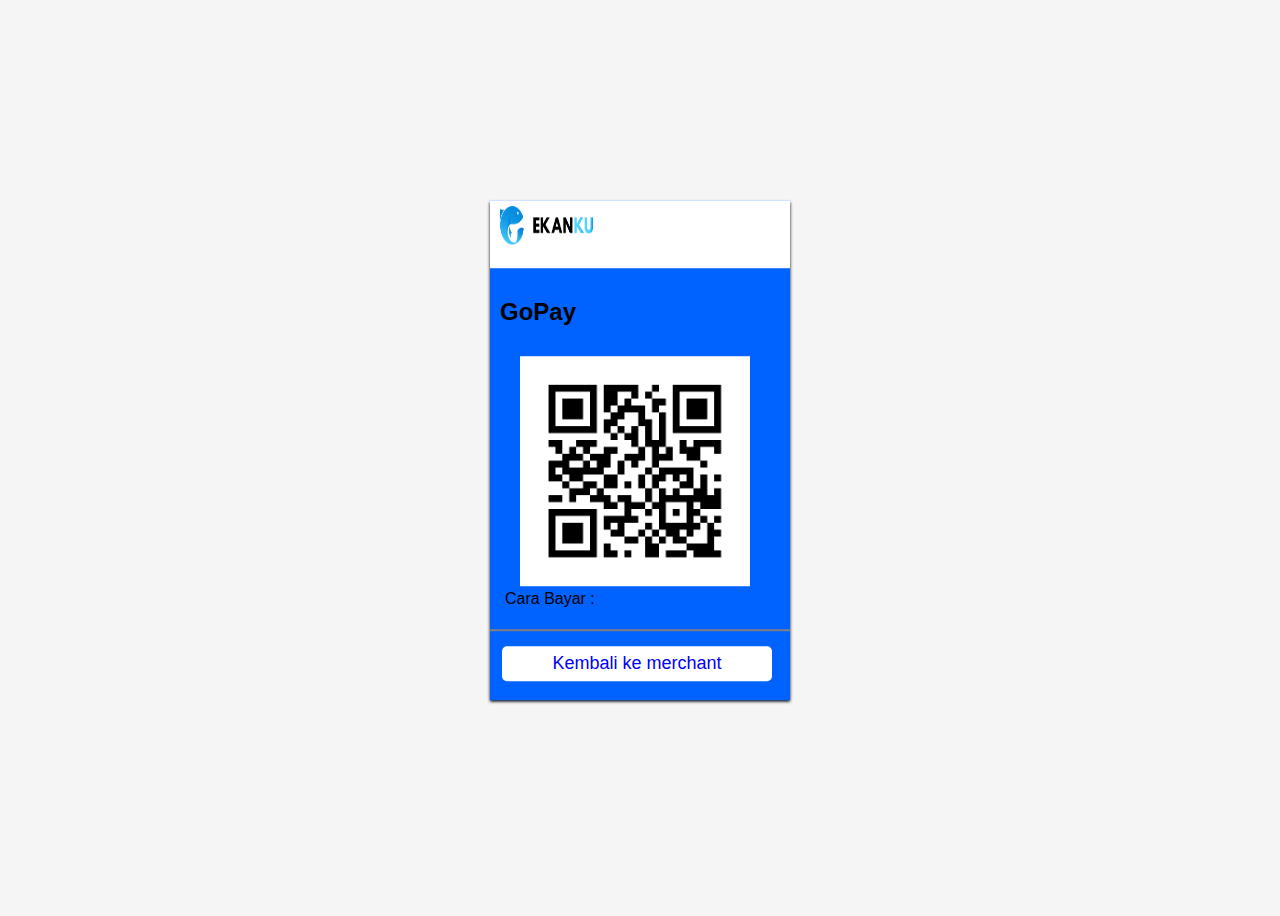
<file: teman buat/Interface Pembayaran/Halaman Pembayaran/index.html>
<!DOCTYPE HTML>
<html>
    <head>
        <title>
            E-KanKu Sistem Pembayaran
        </title>
        <link rel="stylesheet" href="style.css">
    </head>
    <body>
       
       
        <div class="container">
        <div class="header">
            <img src="Logo.png" alt="">
        </div>
            <h2>GoPay</h2>
                <div class="isi">
                    <img src="qrcode.png" alt="">
                </div>
            <form>
                <label>Cara Bayar :</label><br>
                <input>
            </form>
            <button type="button">Kembali ke merchant</button>
            <h3></h3>
        </div>
    </body>
</html>
</file>
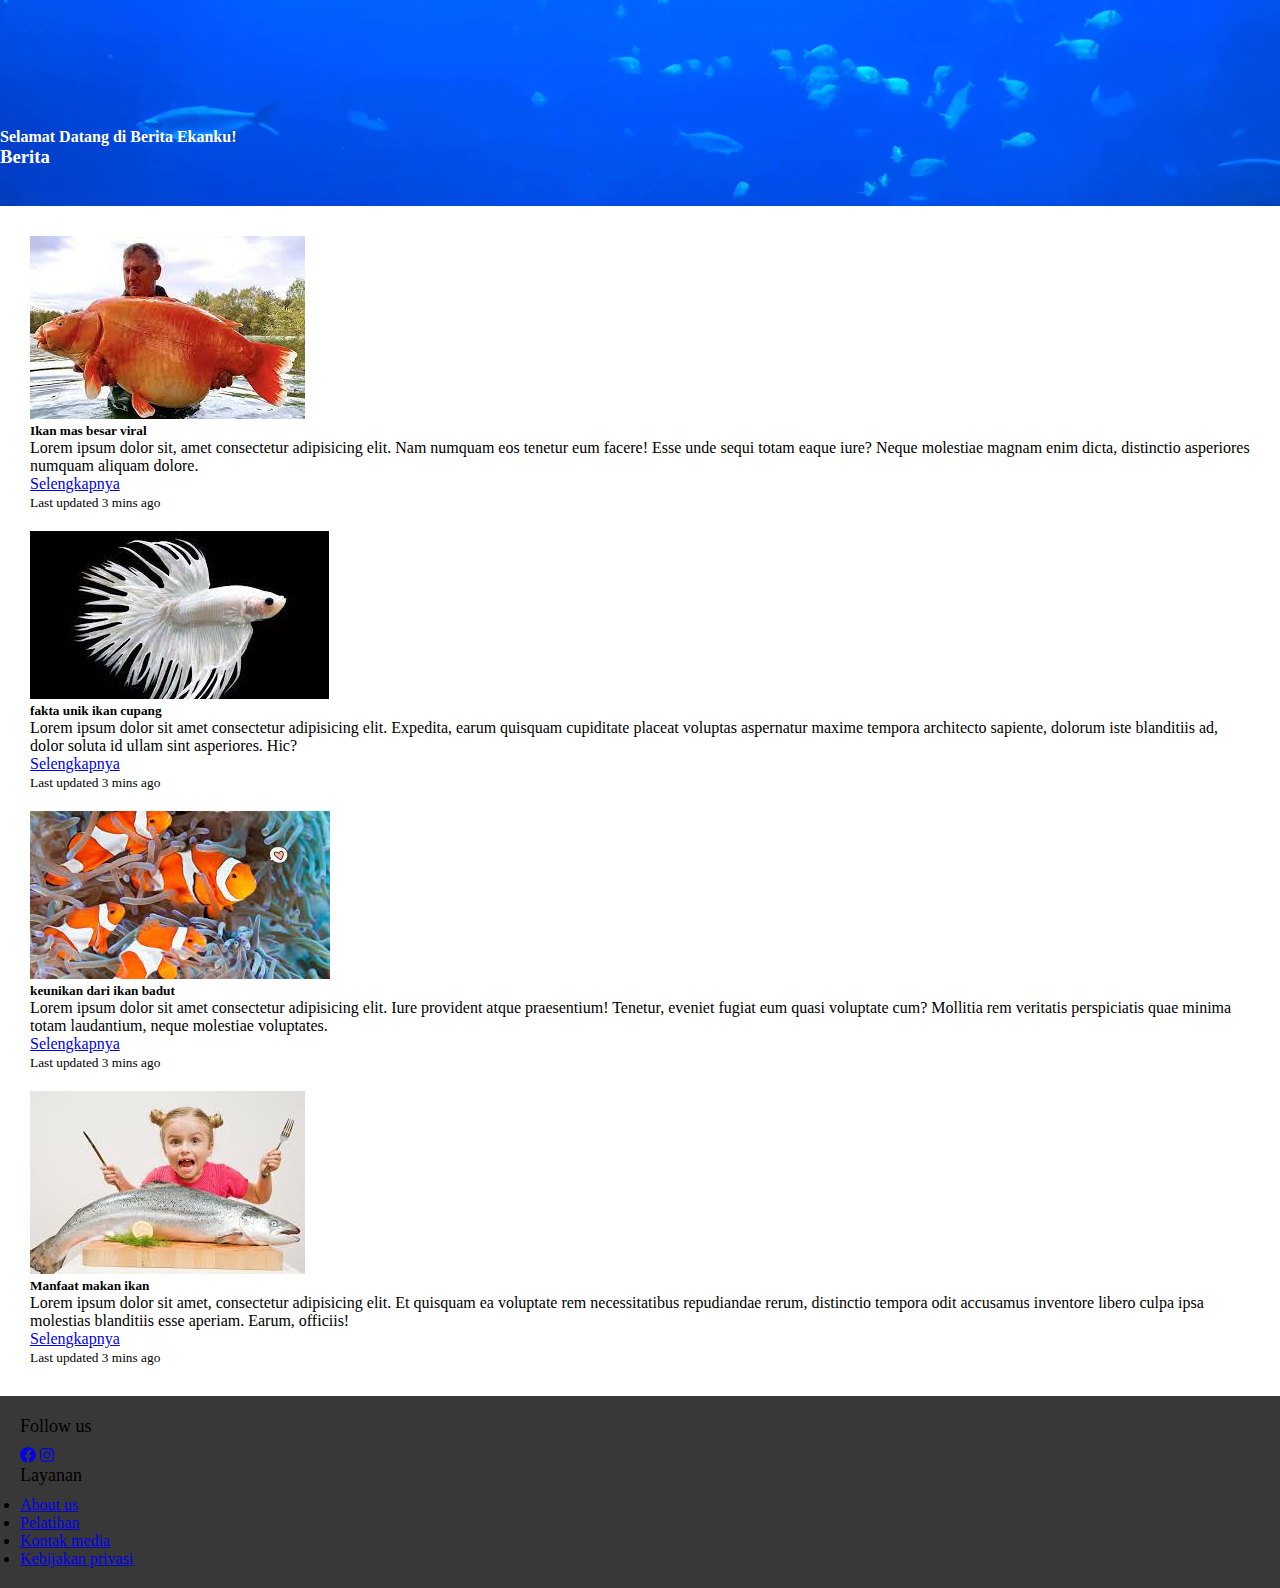
<file: teman buat/Manik/Berita/index.html>
<!DOCTYPE html>
<html lang="en">
  <head>
    <meta charset="utf-8" />
    <meta name="viewport" content="width=device-width, initial-scale=1" />
    <title>Berita || Ekanku</title>

    <link href="https://cdn.jsdelivr.net/npm/bootstrap@5.3.0-alpha1/dist/css/bootstrap.min.css" rel="stylesheet" integrity="sha384-GLhlTQ8iRABdZLl6O3oVMWSktQOp6b7In1Zl3/Jr59b6EGGoI1aFkw7cmDA6j6gD" crossorigin="anonymous" />
    <!-- my css -->
    <link rel="stylesheet" href="style.css" />
    <!-- icon -->
    <script src="fontawesome-main/all.js"></script>
  </head>
  <body>
    <!-- navbar -->
    <!-- end navbar -->

    <!-- banner -->
    <div class="container-fluid banner">
      <div class="container text-center">
        <h4 class="display-6">Selamat Datang di Berita Ekanku!</h4>
        <h3 class="display-1">Berita</h3>
      </div>
    </div>
    <!-- end banner -->

    <!-- content -->
    <div class="container">
      <div class="row row-cols-1 row-cols-md-3 g-4">
        <div class="col">
          <div class="card">
            <img src="Images/ikanbesar.jpg" class="card-img-top" alt="..." />
            <div class="card-body">
              <h5 class="card-title">Ikan mas besar viral</h5>
              <p class="card-text">
                Lorem ipsum dolor sit, amet consectetur adipisicing elit. Nam numquam eos tenetur eum facere! Esse unde sequi totam eaque iure? Neque molestiae magnam enim dicta, distinctio asperiores numquam aliquam dolore.
              </p>
              <a href="beritaview.html">Selengkapnya</a>
            </div>
            <div class="card-footer">
              <small class="text-muted">Last updated 3 mins ago</small>
            </div>
          </div>
        </div>
        <div class="col">
          <div class="card">
            <img src="Images/ikanhias.jpg" class="card-img-top" alt="..." />
            <div class="card-body">
              <h5 class="card-title">fakta unik ikan cupang</h5>
              <p class="card-text">
                Lorem ipsum dolor sit amet consectetur adipisicing elit. Expedita, earum quisquam cupiditate placeat voluptas aspernatur maxime tempora architecto sapiente, dolorum iste blanditiis ad, dolor soluta id ullam sint asperiores.
                Hic?
              </p>
              <a href="beritaview.html">Selengkapnya</a>
            </div>
            <div class="card-footer">
              <small class="text-muted">Last updated 3 mins ago</small>
            </div>
          </div>
        </div>
        <div class="col">
          <div class="card">
            <img src="Images/ikannemu.jpg" class="card-img-top" alt="..." />
            <div class="card-body">
              <h5 class="card-title">keunikan dari ikan badut</h5>
              <p class="card-text">
                Lorem ipsum dolor sit amet consectetur adipisicing elit. Iure provident atque praesentium! Tenetur, eveniet fugiat eum quasi voluptate cum? Mollitia rem veritatis perspiciatis quae minima totam laudantium, neque molestiae
                voluptates.
              </p>
              <a href="beritaview.html">Selengkapnya</a>
            </div>

            <div class="card-footer">
              <small class="text-muted">Last updated 3 mins ago</small>
            </div>
          </div>
        </div>
        <div class="col">
          <div class="card">
            <img src="Images/makanikan.jpg" class="card-img-top" alt="..." />
            <div class="card-body">
              <h5 class="card-title">Manfaat makan ikan</h5>
              <p class="card-text">
                Lorem ipsum dolor sit amet, consectetur adipisicing elit. Et quisquam ea voluptate rem necessitatibus repudiandae rerum, distinctio tempora odit accusamus inventore libero culpa ipsa molestias blanditiis esse aperiam. Earum,
                officiis!
              </p>
              <a href="beritaview.html">Selengkapnya</a>
            </div>
            <div class="card-footer">
              <small class="text-muted">Last updated 3 mins ago</small>
            </div>
          </div>
        </div>
      </div>
    </div>
    <!-- end content -->

    <!-- footer -->

    <div class="footer text-light">
      <div class="row">
        <div class="footer-col">
          <h4>Follow us</h4>
          <div class="social-links">
            <a href="#"><i class="fab fa-facebook"></i></a>
            <a href="#"><i class="fab fa-instagram"></i></a>
          </div>
        </div>
        <div class="footer-col">
          <h4>Layanan</h4>
          <ul>
            <li><a href="#">About us</a></li>
            <li><a href="#">Pelatihan</a></li>
            <li><a href="#">Kontak media</a></li>
            <li><a href="#">Kebijakan privasi</a></li>
          </ul>
        </div>
      </div>
    </div>

    <!-- end footer -->
    <script src="https://cdn.jsdelivr.net/npm/bootstrap@5.3.0-alpha1/dist/js/bootstrap.bundle.min.js" integrity="sha384-w76AqPfDkMBDXo30jS1Sgez6pr3x5MlQ1ZAGC+nuZB+EYdgRZgiwxhTBTkF7CXvN" crossorigin="anonymous"></script>
  </body>
</html>
</file>
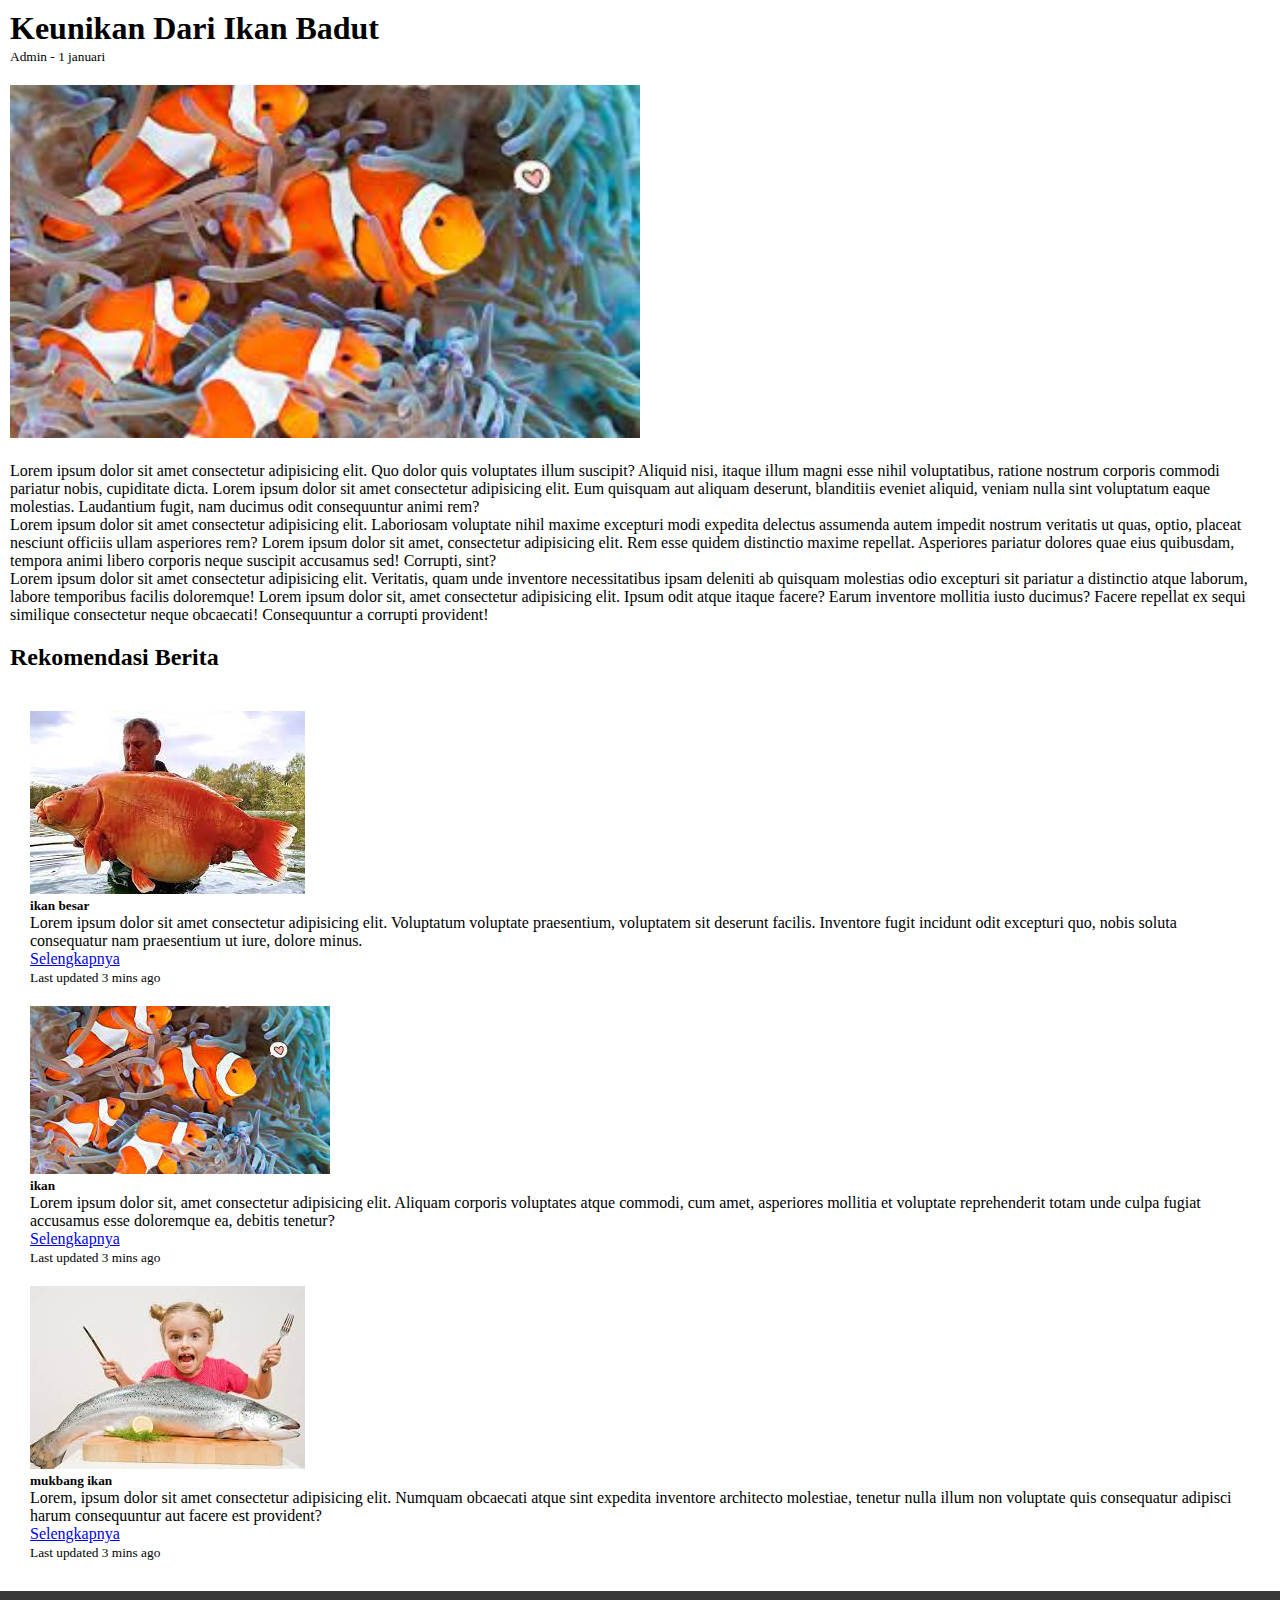
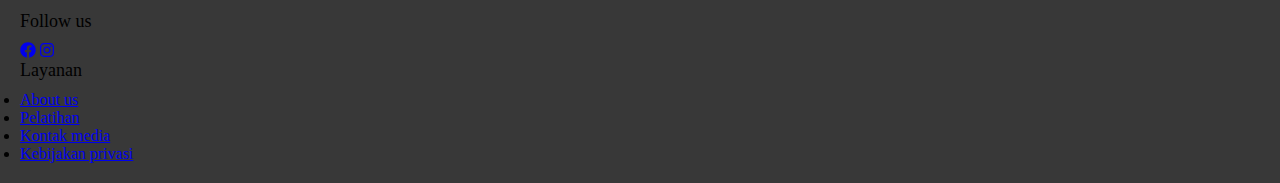
<file: teman buat/Manik/Berita/beritaview.html>
<!DOCTYPE html>
<html lang="en">
  <head>
    <meta charset="utf-8" />
    <meta name="viewport" content="width=device-width, initial-scale=1" />
    <title>Keunikan ikan Badut || Berita</title>

    <link href="https://cdn.jsdelivr.net/npm/bootstrap@5.3.0-alpha1/dist/css/bootstrap.min.css" rel="stylesheet" integrity="sha384-GLhlTQ8iRABdZLl6O3oVMWSktQOp6b7In1Zl3/Jr59b6EGGoI1aFkw7cmDA6j6gD" crossorigin="anonymous" />
    <!-- my css -->
    <link rel="stylesheet" href="style.css" />
    <!-- icon -->
    <script src="fontawesome-main/all.js"></script>
  </head>
  <body>
    <!-- navbar -->
    <!-- end navbar -->

    <!-- content -->
    <div class="container">
      <div class="col border-bottom border-primary">
        <h1>Keunikan Dari Ikan Badut</h1>
        <small class="text-muted">Admin - 1 januari</small>
      </div>
      <div class="col text-center">
        <img src="Images/ikannemu.jpg" style="width: 50%; height: 20%" class="img-fluid" alt="" />
      </div>
      <div class="col">
        <p>
          Lorem ipsum dolor sit amet consectetur adipisicing elit. Quo dolor quis voluptates illum suscipit? Aliquid nisi, itaque illum magni esse nihil voluptatibus, ratione nostrum corporis commodi pariatur nobis, cupiditate dicta. Lorem
          ipsum dolor sit amet consectetur adipisicing elit. Eum quisquam aut aliquam deserunt, blanditiis eveniet aliquid, veniam nulla sint voluptatum eaque molestias. Laudantium fugit, nam ducimus odit consequuntur animi rem?
        </p>
        <p>
          Lorem ipsum dolor sit amet consectetur adipisicing elit. Laboriosam voluptate nihil maxime excepturi modi expedita delectus assumenda autem impedit nostrum veritatis ut quas, optio, placeat nesciunt officiis ullam asperiores rem?
          Lorem ipsum dolor sit amet, consectetur adipisicing elit. Rem esse quidem distinctio maxime repellat. Asperiores pariatur dolores quae eius quibusdam, tempora animi libero corporis neque suscipit accusamus sed! Corrupti, sint?
        </p>
        <p>
          Lorem ipsum dolor sit amet consectetur adipisicing elit. Veritatis, quam unde inventore necessitatibus ipsam deleniti ab quisquam molestias odio excepturi sit pariatur a distinctio atque laborum, labore temporibus facilis
          doloremque! Lorem ipsum dolor sit, amet consectetur adipisicing elit. Ipsum odit atque itaque facere? Earum inventore mollitia iusto ducimus? Facere repellat ex sequi similique consectetur neque obcaecati! Consequuntur a corrupti
          provident!
        </p>
      </div>
      <div class="col border-bottom border-primary">
        <h2>Rekomendasi Berita</h2>
      </div>
      <div class="row row-cols-1 row-cols-md-3 g-3">
        <div class="col">
          <div class="card h-100">
            <img src="Images/ikanbesar.jpg" class="card-img-top" alt="..." />
            <div class="card-body">
              <h5 class="card-title">ikan besar</h5>
              <p class="card-text">
                Lorem ipsum dolor sit amet consectetur adipisicing elit. Voluptatum voluptate praesentium, voluptatem sit deserunt facilis. Inventore fugit incidunt odit excepturi quo, nobis soluta consequatur nam praesentium ut iure,
                dolore minus.
              </p>
              <a href="#">Selengkapnya</a>
            </div>
            <div class="card-footer">
              <small class="text-muted">Last updated 3 mins ago</small>
            </div>
          </div>
        </div>
        <div class="col">
          <div class="card h-100">
            <img src="Images/ikannemu.jpg" class="card-img-top" alt="..." />
            <div class="card-body">
              <h5 class="card-title">ikan</h5>
              <p class="card-text">
                Lorem ipsum dolor sit, amet consectetur adipisicing elit. Aliquam corporis voluptates atque commodi, cum amet, asperiores mollitia et voluptate reprehenderit totam unde culpa fugiat accusamus esse doloremque ea, debitis
                tenetur?
              </p>
              <a href="#">Selengkapnya</a>
            </div>
            <div class="card-footer">
              <small class="text-muted">Last updated 3 mins ago</small>
            </div>
          </div>
        </div>
        <div class="col">
          <div class="card h-100">
            <img src="Images/makanikan.jpg" class="card-img-top" alt="..." />
            <div class="card-body">
              <h5 class="card-title">mukbang ikan</h5>
              <p class="card-text">
                Lorem, ipsum dolor sit amet consectetur adipisicing elit. Numquam obcaecati atque sint expedita inventore architecto molestiae, tenetur nulla illum non voluptate quis consequatur adipisci harum consequuntur aut facere est
                provident?
              </p>
              <a href="#">Selengkapnya</a>
            </div>
            <div class="card-footer">
              <small class="text-muted">Last updated 3 mins ago</small>
            </div>
          </div>
        </div>
      </div>
    </div>

    <!-- end content -->

    <!-- footer -->

    <div class="footer text-light">
      <div class="row">
        <div class="footer-col">
          <h4>Follow us</h4>
          <div class="social-links">
            <a href="#"><i class="fab fa-facebook"></i></a>
            <a href="#"><i class="fab fa-instagram"></i></a>
          </div>
        </div>
        <div class="footer-col">
          <h4>Layanan</h4>
          <ul>
            <li><a href="#">About us</a></li>
            <li><a href="#">Pelatihan</a></li>
            <li><a href="#">Kontak media</a></li>
            <li><a href="#">Kebijakan privasi</a></li>
          </ul>
        </div>
      </div>
    </div>

    <!-- end footer -->
    <script src="https://cdn.jsdelivr.net/npm/bootstrap@5.3.0-alpha1/dist/js/bootstrap.bundle.min.js" integrity="sha384-w76AqPfDkMBDXo30jS1Sgez6pr3x5MlQ1ZAGC+nuZB+EYdgRZgiwxhTBTkF7CXvN" crossorigin="anonymous"></script>
  </body>
</html>
</file>
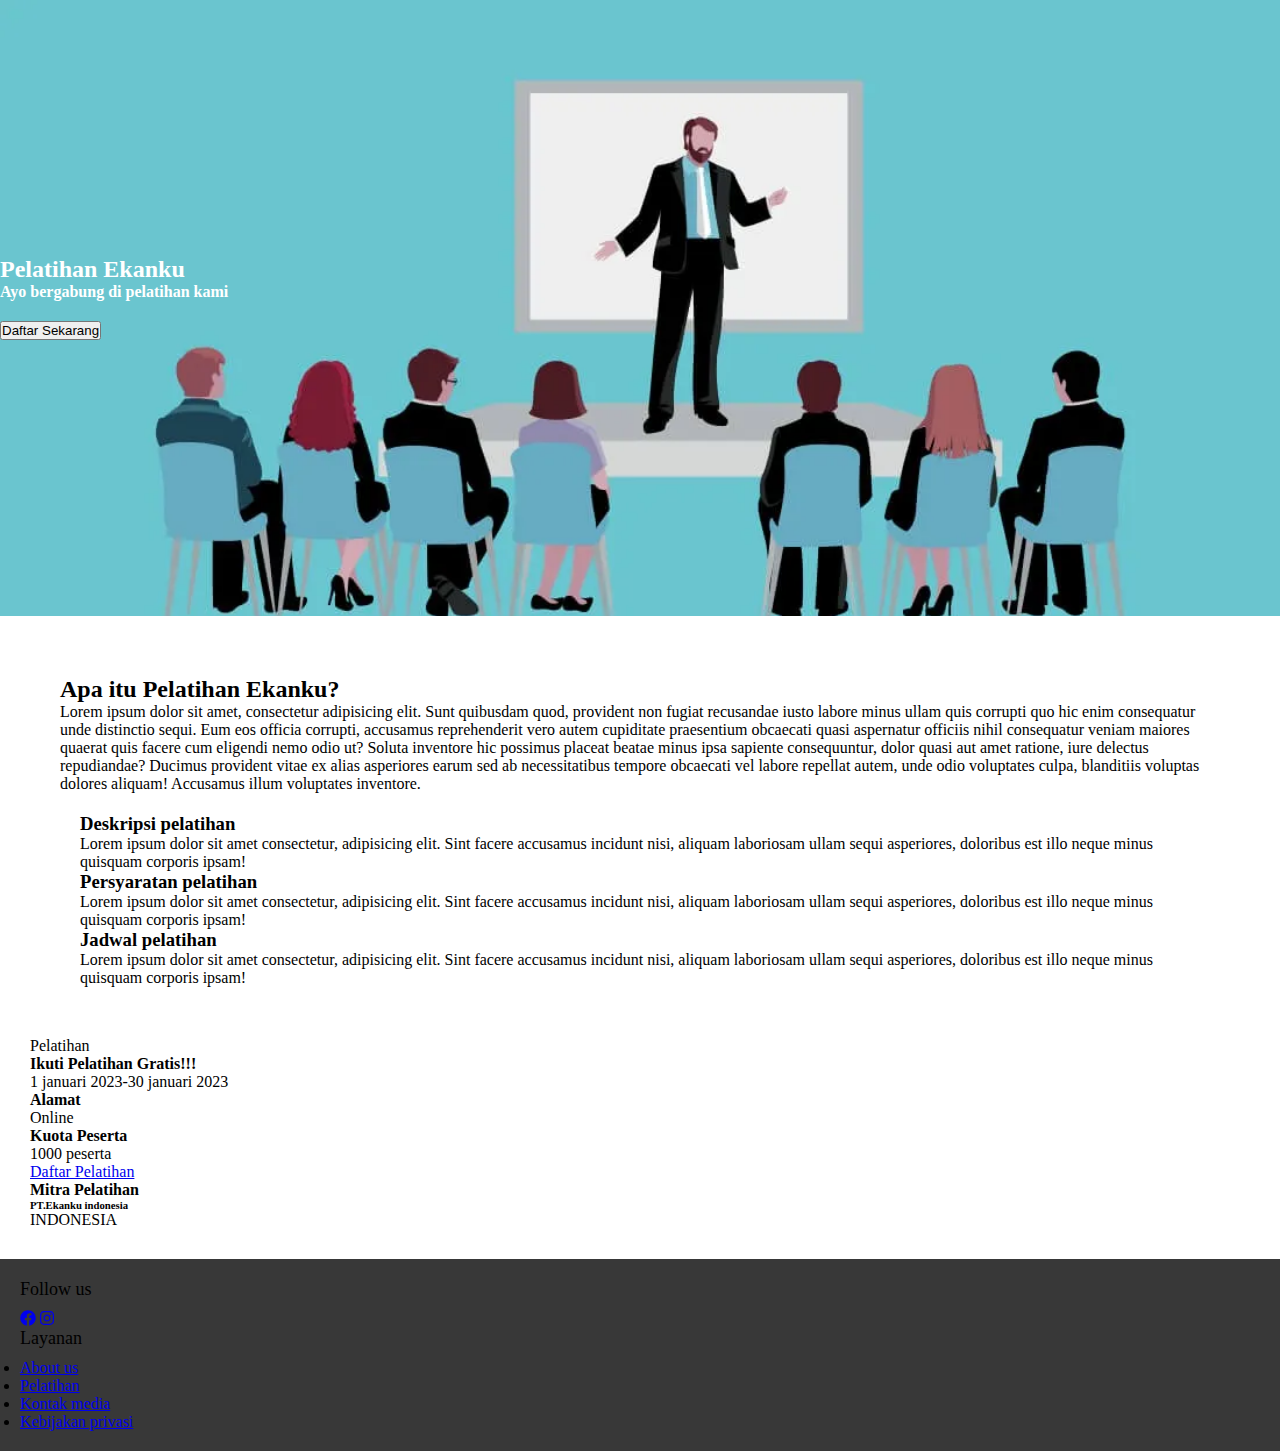
<file: teman buat/Manik/pelatihan/pelatihan.html>
<!DOCTYPE html>
<html lang="en">
    <head>
        <meta charset="utf-8" />
        <meta name="viewport" content="width=device-width, initial-scale=1" />
        <title>Pelatihan || Ekanku</title>

        <link
            href="https://cdn.jsdelivr.net/npm/bootstrap@5.3.0-alpha1/dist/css/bootstrap.min.css"
            rel="stylesheet"
            integrity="sha384-GLhlTQ8iRABdZLl6O3oVMWSktQOp6b7In1Zl3/Jr59b6EGGoI1aFkw7cmDA6j6gD"
            crossorigin="anonymous"
        />
        <!-- my css -->
        <link rel="stylesheet" href="style.css" />
        <!-- icon -->
        <script src="fontawesome-main/all.js"></script>
    </head>
    <body>
        <!-- navbar -->
        <!-- end navbar -->

        <!-- banner -->
        <div class="container-fluid banner">
            <div
                class="display text-center bg-dark-subtle opacity-75"
                style="padding-bottom: 20px"
            >
                <h2 class="display-2">Pelatihan Ekanku</h2>
                <h4 class="display-6">Ayo bergabung di pelatihan kami</h4>
                <button
                    type="button"
                    class="btn btn-outline-primary"
                    style="margin-top: 20px"
                >
                    Daftar Sekarang
                </button>
            </div>
        </div>
        <div class="container pelatihan pt-5 pb-5">
            <div class="container text-center">
                <h2 class="display-3" id="pelatihan">
                    Apa itu Pelatihan Ekanku?
                </h2>
                <p>
                    Lorem ipsum dolor sit amet, consectetur adipisicing elit.
                    Sunt quibusdam quod, provident non fugiat recusandae iusto
                    labore minus ullam quis corrupti quo hic enim consequatur
                    unde distinctio sequi. Eum eos officia corrupti, accusamus
                    reprehenderit vero autem cupiditate praesentium obcaecati
                    quasi aspernatur officiis nihil consequatur veniam maiores
                    quaerat quis facere cum eligendi nemo odio ut? Soluta
                    inventore hic possimus placeat beatae minus ipsa sapiente
                    consequuntur, dolor quasi aut amet ratione, iure delectus
                    repudiandae? Ducimus provident vitae ex alias asperiores
                    earum sed ab necessitatibus tempore obcaecati vel labore
                    repellat autem, unde odio voluptates culpa, blanditiis
                    voluptas dolores aliquam! Accusamus illum voluptates
                    inventore.
                </p>
                <div class="row pt-4 pb-4">
                    <div class="col-md-4">
                        <h3 class="mt-3">Deskripsi pelatihan</h3>
                        <p>
                            Lorem ipsum dolor sit amet consectetur, adipisicing
                            elit. Sint facere accusamus incidunt nisi, aliquam
                            laboriosam ullam sequi asperiores, doloribus est
                            illo neque minus quisquam corporis ipsam!
                        </p>
                    </div>
                    <div class="col-md-4">
                        <h3 class="mt-3">Persyaratan pelatihan</h3>
                        <p>
                            Lorem ipsum dolor sit amet consectetur, adipisicing
                            elit. Sint facere accusamus incidunt nisi, aliquam
                            laboriosam ullam sequi asperiores, doloribus est
                            illo neque minus quisquam corporis ipsam!
                        </p>
                    </div>
                    <div class="col-md-4">
                        <h3 class="mt-3">Jadwal pelatihan</h3>
                        <p>
                            Lorem ipsum dolor sit amet consectetur, adipisicing
                            elit. Sint facere accusamus incidunt nisi, aliquam
                            laboriosam ullam sequi asperiores, doloribus est
                            illo neque minus quisquam corporis ipsam!
                        </p>
                    </div>
                </div>
            </div>

            <div class="card text-center border-primary mb-3">
                <div class="card-header">Pelatihan</div>
                <div class="card-body">
                    <h4 class="card-title">Ikuti Pelatihan Gratis!!!</h4>
                    <p class="card-text">1 januari 2023-30 januari 2023</p>
                    <h4>Alamat</h4>
                    <p>Online</p>
                    <h4>Kuota Peserta</h4>
                    <p>1000 peserta</p>
                    <a href="#" class="btn btn-primary">Daftar Pelatihan</a>
                </div>
            </div>
            <div class="card">
                <div class="card-body">
                    <h4 class="card-title">Mitra Pelatihan</h4>
                    <h6>PT.Ekanku indonesia</h6>
                    <p class="card-text">INDONESIA</p>
                </div>
            </div>
        </div>
        <!-- end banner -->

        <!-- content -->

        <!-- end content -->

        <!-- footer -->

        <div class="footer text-light">
            <div class="row">
                <div class="footer-col">
                    <h4>Follow us</h4>
                    <div class="social-links">
                        <a href="#"><i class="fab fa-facebook"></i></a>
                        <a href="#"><i class="fab fa-instagram"></i></a>
                    </div>
                </div>
                <div class="footer-col">
                    <h4>Layanan</h4>
                    <ul>
                        <li><a href="#">About us</a></li>
                        <li><a href="#">Pelatihan</a></li>
                        <li><a href="#">Kontak media</a></li>
                        <li><a href="#">Kebijakan privasi</a></li>
                    </ul>
                </div>
            </div>
        </div>

        <!-- end footer -->
        <script
            src="https://cdn.jsdelivr.net/npm/bootstrap@5.3.0-alpha1/dist/js/bootstrap.bundle.min.js"
            integrity="sha384-w76AqPfDkMBDXo30jS1Sgez6pr3x5MlQ1ZAGC+nuZB+EYdgRZgiwxhTBTkF7CXvN"
            crossorigin="anonymous"
        ></script>
    </body>
</html>
</file>
<file: teman buat/Interface Pembayaran/Halaman Pembayaran/style.css>
*{ 
    outline: 2px;
    font-family:'Trebuchet MS', 'Lucida Sans Unicode', 'Lucida Grande', 'Lucida Sans', Arial, sans-serif;
}
body{
    height: 100vh;
    background-size: cover;
    background-color: whitesmoke;
    background-position: center;
    background-repeat: no-repeat;
}
.container{
    position: absolute;
    top: 50%;
    left: 50%;
    transform: translate(-50%,-50%);
    padding: 0;
    width: 300px;
    background-color:#0063ff; 
    background-size: cover;
    background-position: center;
    background-repeat: no-repeat;
    box-shadow: 0 2px 3px 0 rgba(0,0,0 );
}
.container h2{
    padding: 10px;
}
.header{
    height: 68px;
    background: white;
    overflow: hidden;
    border-radius: 0px;
}
.header img{
	width:100px;
	height: 50px;
    margin-right: 6px;
    margin-left: 6px;
    color: #000;
}
.isi img{
	width:230px;
	height: 230px;
    margin-right: 30px;
    margin-left: 30px;
}
.container label{
    text-align: center;
    padding: 15px;
    color:black;
   
}
.container form input{
    width: calc(100% - 20px);
    padding: 2px 10px;
    margin-bottom: 15px;
    border: none;
    background-color:transparent;
    border-bottom: 2px solid gray;
    color: white;
    font-size: 15px;
}
.container button{
    width: 90%;
    padding: 7px 0;
    margin-left: 12px;
    border: none;
    background-color:white;
    font-size: 18px;
    color: blue;
    overflow: hidden;
    border-radius: 5px;
}
</file>
<file: teman buat/Manik/Berita/style.css>
.banner {
    background: url("Images/jumbotron.jpg");
    no-repeat: center;
    background-size: cover;
    padding-top: 10%;
    padding-bottom: 3%;
    color: #fff;
}

.col {
    padding: 10px;
}

body {
    line-height: 1, 5;
}

* {
    margin: 0;
    padding: 0;
    box-sizing: border-box;
}

.container {
    min-width: 100%;
    margin: auto;
    position: relative;
}

.footer {
    background-color: rgb(56, 56, 56);
}

.row {
    padding: 20px;
}

.footer-col h4 {
    font-size: 18px;
    margin-bottom: 10px;
    font-weight: 500;
    position: relative;
}
</file>
<file: teman buat/Manik/pelatihan/style.css>
.banner{
    background: url("Images/pelatihan.webp");
    no-repeat center center;
    background-size: cover;
    padding-top: 20%;
    padding-bottom: 20%;
    color: #fff;
}

.container{
    padding: 30px;
}
.col{
    padding: 10px;
}

body{
    line-height: 1,5;
}

*{
    margin: 0;
    padding: 0;
    box-sizing: border-box;
}

.container{
    min-width: 100%;
    margin: auto;
    position: relative;
}

.footer {
    background-color: rgb(56, 56, 56);
}

.row{
    padding: 20px;
}

.footer-col h4{
    font-size: 18px;
    margin-bottom: 10px;
    font-weight: 500;
    position: relative;

}
</file>
